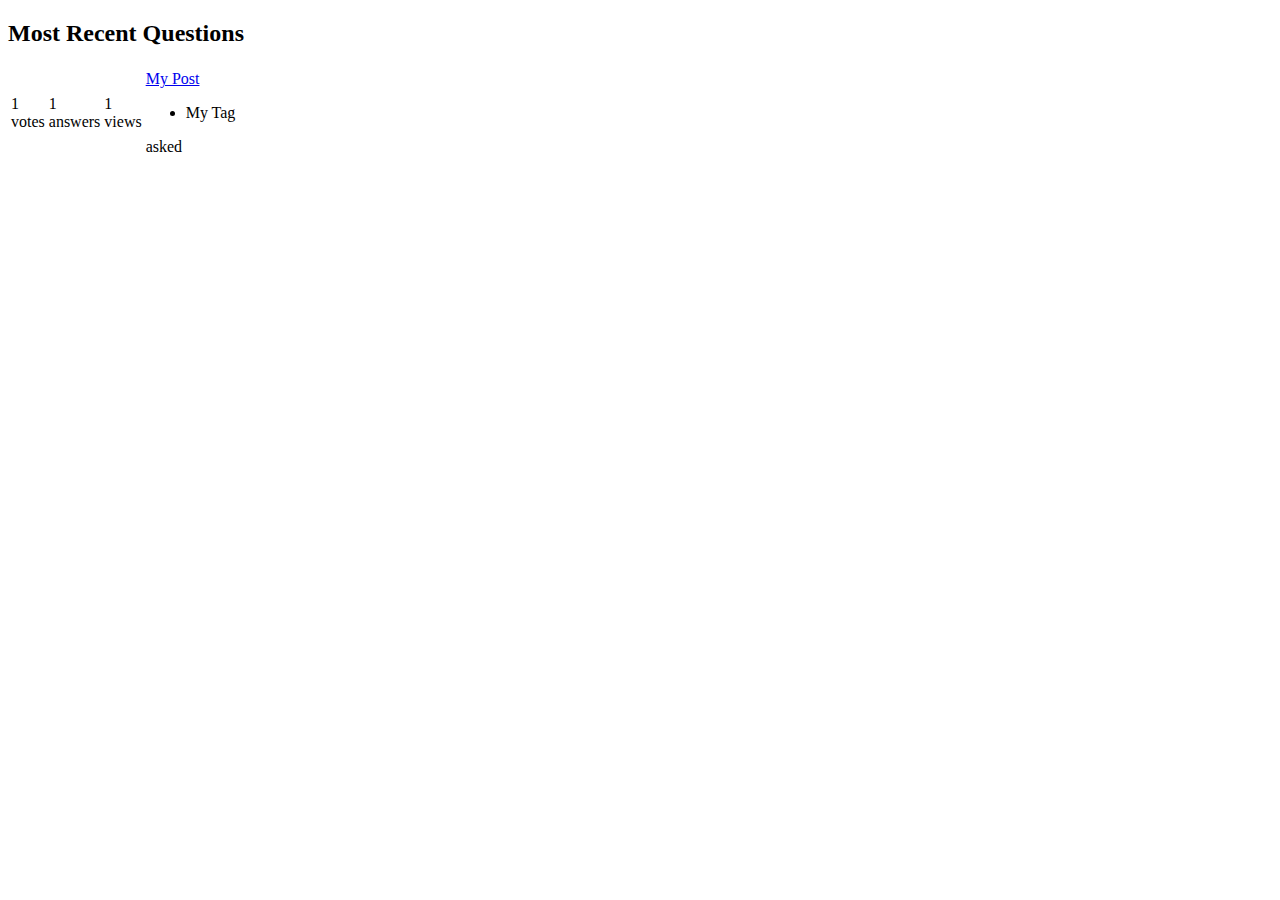
<file: spring-overflow-spring/src/main/resources/templates/post/index.html>
<!DOCTYPE HTML>
<html xmlns:th="http://www.thymeleaf.org"
      xmlns:layout="http://www.ultraq.net.nz/web/thymeleaf/layout"
      layout:decorator="layout">
<head>
    <meta http-equiv="Content-Type" content="text/html; charset=UTF-8" />
</head>
<body>
    <div layout:fragment="content" class="container" id="listContent">
        <div class="row">
            <h2 class="col-md-6">Most Recent Questions</h2>
        </div>
        <div class="row">
            <div class="col-md-9">
                <table id="listTable" class="table">
                    <tbody>
                    <tr th:each="post : ${page.content}">
                        <td>
                            <div>
                                <div th:text="${post.voteCount}" class="text-center">1</div>
                                <div>votes</div>
                            </div>
                        </td>
                        <td>
                            <div th:class="${post.answerCount} > 0 ? 'answered' : 'text-danger'">
                                <div th:text="${post.answerCount}" class="text-center">1</div>
                                <div>answers</div>
                            </div>
                        </td>
                        <td class="gray">
                            <div th:text="${post.viewCount}" class="text-center">1</div>
                            <div>views</div>
                        </td>
                        <td>
                            <a class="bold" href="post/show.html" th:href="@{'/post/' + ${post.id}}" th:text="${post.title}">My Post</a>
                            <div>
                                <ul class="list-inline tags">
                                    <li th:each="curTag : ${post.tags}" th:text="${curTag.tag}">My Tag</li>
                                </ul>
                                <div class="text-right gray" th:text="'asked by ' + ${post.ownerUser.displayName}">asked</div>
                            </div>
                        </td>
                    </tr>
                    </tbody>
                </table>
            </div>
            <div class="col-md-3">&nbsp;</div>
        </div>
        <div th:include="fragments :: paginationbar"></div>
    </div>
</body>
</html>
</file>
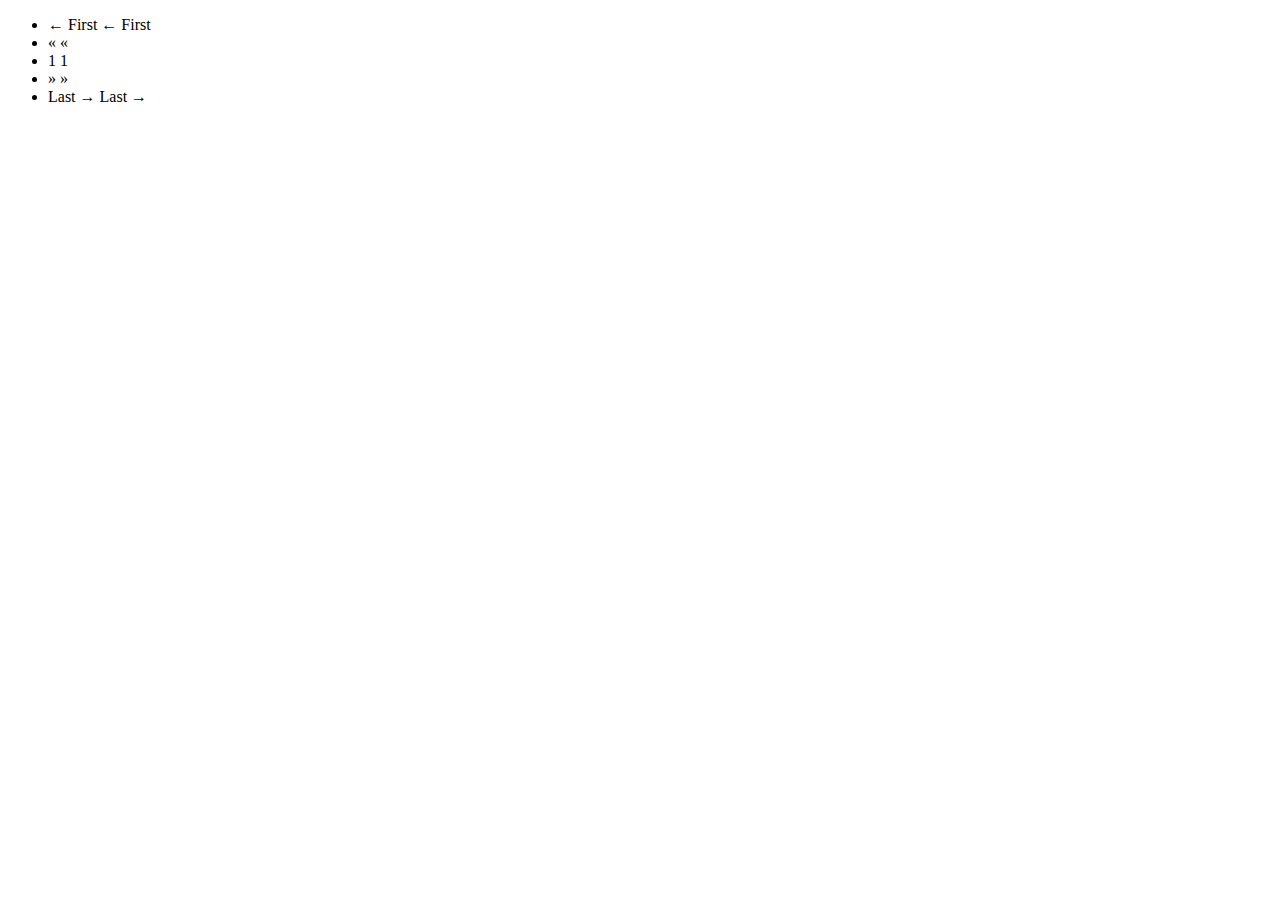
<file: spring-overflow-spring/src/main/resources/templates/fragments.html>
<!DOCTYPE html>
<html xmlns:th="http://www.thymeleaf.org">
<head>
    <title></title>
</head>
<body>
<!-- Pagination Bar -->
<div th:fragment='paginationbar'>
    <ul class="pagination">
        <li th:class="${page.firstPage}? 'disabled' : ''">
        <span th:if='${page.firstPage}'>← First</span>
        <a th:if='${not page.firstPage}' th:href='@{${page.url}(page=0,size=${page.size})}'>← First</a>
        </li>
        <li th:class="${page.hasPreviousPage}? '' : 'disabled'">
        <span th:if='${not page.hasPreviousPage}'>«</span>
        <a th:if='${page.hasPreviousPage}' th:href='@{${page.url}(page=${page.number-2},size=${page.size})}' title='Go to previous page'>«</a>
        </li>
        <li th:each="item : ${page.items}" th:class="${item.current}? 'active' : ''">
        <span th:if="${item.current}" th:text="${item.number}">1</span>
        <a th:if='${not item.current}' th:href='@{${page.url}(page=${item.number-1},size=${page.size})}'><span th:text='${item.number}'>1</span></a>
        </li>
        <li th:class="${page.hasNextPage}? '' : 'disabled'">
        <span th:if='${not page.hasNextPage}'>»</span>
        <a th:if='${page.hasNextPage}' th:href='@{${page.url}(page=${page.number},size=${page.size})}' title='Go to next page'>»</a>
        </li>
        <li th:class="${page.lastPage}? 'disabled' : ''">
        <span th:if='${page.lastPage}'>Last →</span>
        <a th:if='${not page.lastPage}' th:href='@{${page.url}(page=${page.totalPages},size=${page.size})}'>Last →</a>
        </li>
    </ul>
</div>
</body>
</html>
</file>
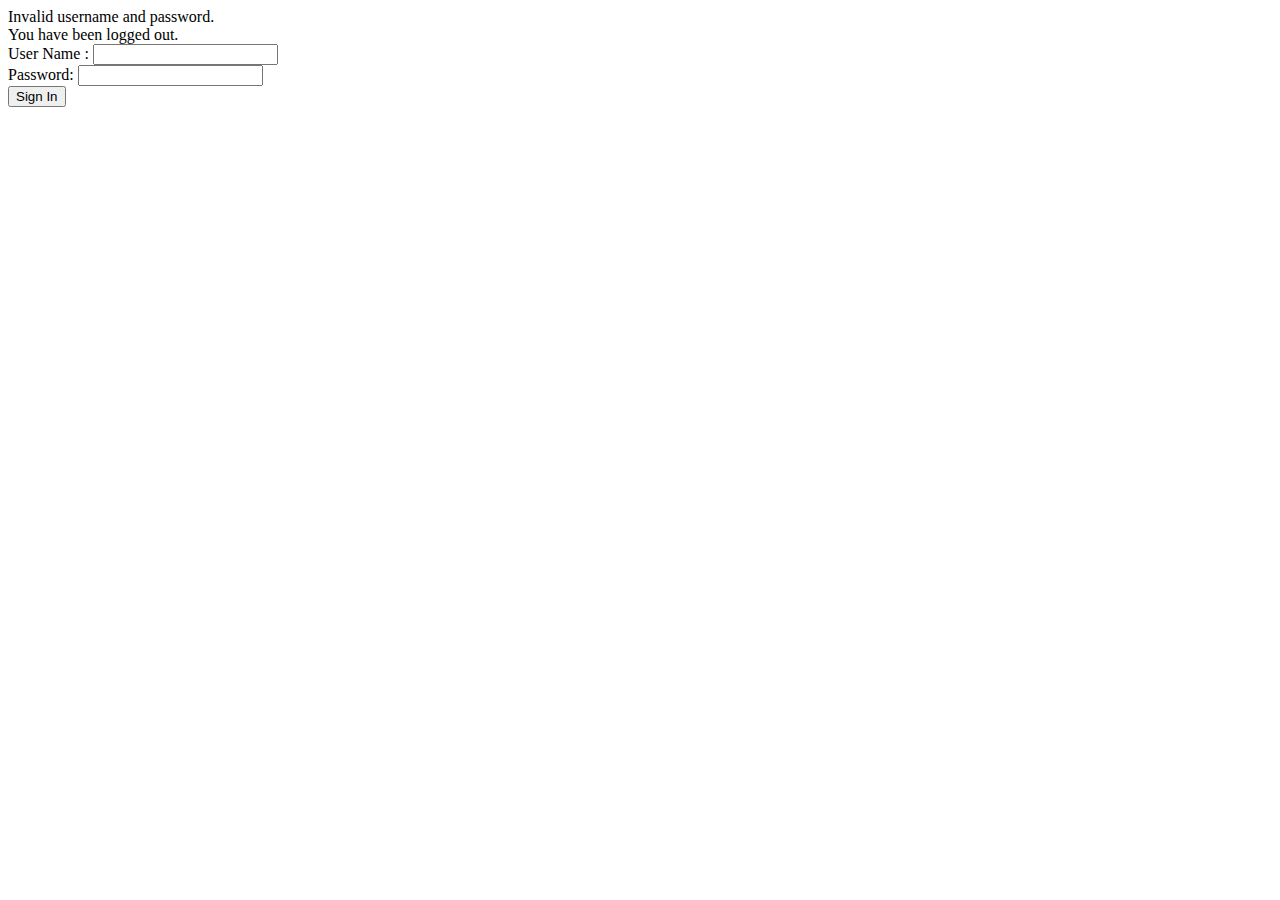
<file: spring-overflow-spring/src/main/resources/templates/login.html>
<!DOCTYPE html>
<html xmlns:th="http://www.thymeleaf.org"
      xmlns:layout="http://www.ultraq.net.nz/web/thymeleaf/layout"
      layout:decorator="layout">
    <head>
        <title>Spring Security Example </title>
    </head>
    <body>
        <div layout:fragment="content">
            <div th:if="${param.error}">
                Invalid username and password.
            </div>
            <div th:if="${param.logout}">
                You have been logged out.
            </div>
            <form th:action="@{/login}" method="post">
                <div><label> User Name : <input type="text" name="username"/> </label></div>
                <div><label> Password: <input type="password" name="password"/> </label></div>
                <div><input type="submit" value="Sign In"/></div>
            </form>
        </div>
    </body>
</html>
</file>
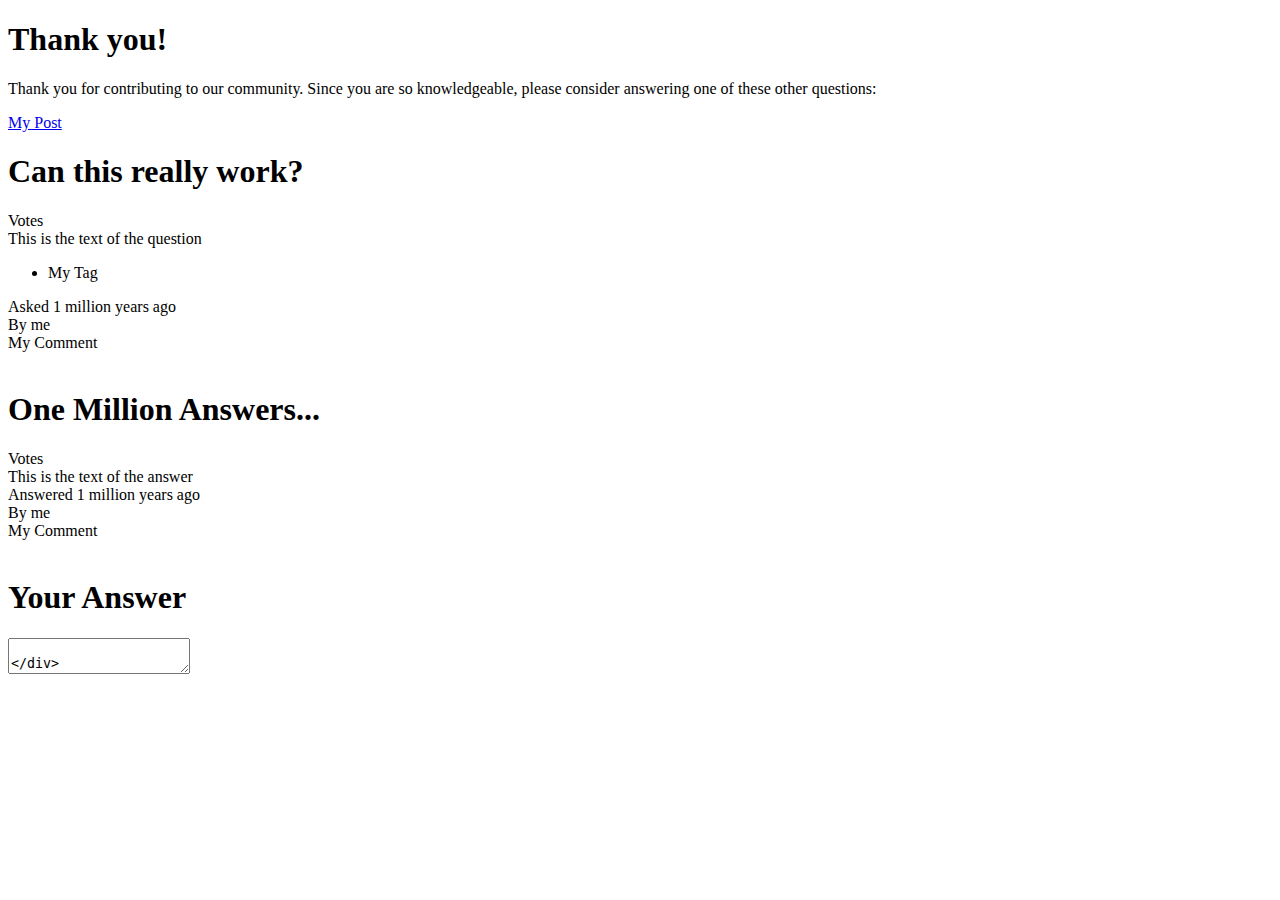
<file: spring-overflow-spring/src/main/resources/templates/post/show.html>
<!DOCTYPE HTML>
<html xmlns:th="http://www.thymeleaf.org"
      xmlns:sec="http://www.thymeleaf.org/thymeleaf-extras-springsecurity3"
      xmlns:layout="http://www.ultraq.net.nz/web/thymeleaf/layout"
      layout:decorator="layout">
<head>
    <title>Spring Overflow</title>
    <meta http-equiv="Content-Type" content="text/html; charset=UTF-8" />
</head>
<body>
    <div layout:fragment="content">
        <div class="container" id="questionDetails">
            <div id="recommendations" class="col-md-12 bg-success" th:if="${not #lists.isEmpty(recommendations)}">
                <h1>Thank you!</h1>
                <p>Thank you for contributing to our community.  Since you are so knowledgeable, please consider answering
                    one of these other questions:</p>
                <div  th:each="recommendedPost : ${recommendations}">
                    <div><a class="bold" href="post/show.html" th:href="@{'/post/' + ${recommendedPost.id}}" th:text="${recommendedPost.title}">My Post</a></div>
                </div>
            </div>
            <h1 th:text="${post.title}">Can this really work?</h1>
            <div class="row">
                <div class="col-md-1 text-center" th:text="${post.voteCount}">Votes</div>
                <div class="col-md-8">
                    <div th:utext="${post.body}">This is the text of the question</div>
                    <ul class="list-inline tags">
                        <li th:each="curTag : ${post.tags}" th:text="${curTag.tag}">My Tag</li>
                    </ul>
                    <div class="col-md-offset-9 askuser">
                        <div th:text="'asked ' + ${#dates.format(post.creationDate, 'MMM dd')} + ' \'' + ${#dates.format(post.creationDate, 'YY')} + ' at ' + ${#dates.format(post.creationDate, 'HH:mm')}">Asked 1 million years ago</div>
                        <div th:text="${post.ownerUser.displayName}">By me</div>
                    </div>
                    <div class="comments" th:if="${#lists.size(post.comments)}">
                        <div class="comment" th:each="comment : ${post.comments}">
                            <div class="col-md-offset-1" th:text="${comment.value} + ' - ' + ${comment.user.displayName} + ' ' + ${#dates.format(comment.creationDate, 'MMM dd')} + ' at ' + ${#dates.format(comment.creationDate, 'HH:mm')}">My Comment</div>
                        </div>
                    </div>
                </div>
                <div class="col-md-3">&nbsp;</div>
            </div>
            <h1 th:text="${#lists.size(post.answers)} + ' Answers'" th:if="${#lists.size(post.answers)}">One Million Answers...</h1>
            <div class="answers clearfix">
                <div class="col-md-12" th:classappend="not ${answerStat.first}? 'answer'" th:each="answer : ${post.answers}" th:if="${#lists.size(post.answers)}">
                    <div class="col-md-1 text-center" th:text="${answer.voteCount}">Votes</div>
                    <div class="col-md-8">
                        <div th:utext="${answer.body}">This is the text of the answer</div>
                        <div class="col-md-offset-8 answeruser">
                            <div th:text="'answered
                             ' + ${#dates.format(answer.creationDate, 'MMM dd')} + ' \'' + ${#dates.format(answer.creationDate, 'YY')} + ' at ' + ${#dates.format(answer.creationDate, 'HH:mm')}">Answered 1 million years ago</div>
                            <div th:text="${answer.ownerUser.displayName}">By me</div>
                        </div>
                        <div th:if="${#lists.size(answer.comments)}">
                            <div class="comment" th:each="comment : ${answer.comments}">
                                <div class="col-md-offset-1" th:text="${comment.value} + ' - ' + ${comment.user.displayName} + ' ' + ${#dates.format(comment.creationDate, 'MMM dd')} + ' at ' + ${#dates.format(comment.creationDate, 'HH:mm')}">My Comment</div>
                            </div>
                        </div>
                    </div>
                    <div class="col-md-3">&nbsp;</div>
                </div>
            </div>
            <div class="col-md-12" sec:authorize="hasRole('ROLE_AUTHENTICATED')" id="yourAnswer">
                <h1>Your Answer</h1>
                <div class="col-md-9">
                    <div class="wmd-panel">
                        <div id="wmd-button-bar"></div>
                        <textarea class="wmd-input" id="wmd-input"/>
                    </div>

                    <div id="wmd-preview" class="wmd-panel wmd-preview"></div>

                    <form id="answerForm" action="index.html" th:action="@{/post/save}" method="post">
                        <input type="hidden" name="postId" id="postId" th:value="${post.id}"/>
                        <input type="hidden" name="body" id="body"/>
                        <input id="submit" type="submit" class="btn" value="Post Your Answer"/>
                    </form>
                </div>
            </div>
        </div>

        <script type="application/javascript" src="/js/Markdown.Converter.js"></script>
        <script type="application/javascript" src="/js/Markdown.Sanitizer.js"></script>
        <script type="application/javascript" src="/js/Markdown.Editor.js"></script>
        <script type="text/javascript" sec:authorize="hasRole('ROLE_AUTHENTICATED')">
            (function () {
                var converter1 = Markdown.getSanitizingConverter();

                converter1.hooks.chain("preBlockGamut", function (text, rbg) {
                    return text.replace(/^ {0,3}""" *\n((?:.*?\n)+?) {0,3}""" *$/gm, function (whole, inner) {
                        return "<blockquote>" + rbg(inner) + "</blockquote>\n";
                    });
                });

                var editor1 = new Markdown.Editor(converter1);

                editor1.run();

                $("#answerForm").submit(function() {
                    console.log("innerHTML = " + $("#wmd-preview").html());
                    $("#body").val($("#wmd-preview").html());
                    console.log("body = " + $("#body").val());
                    return;
                });
            })();
        </script>
    </div>
</body>
</html>
</file>
